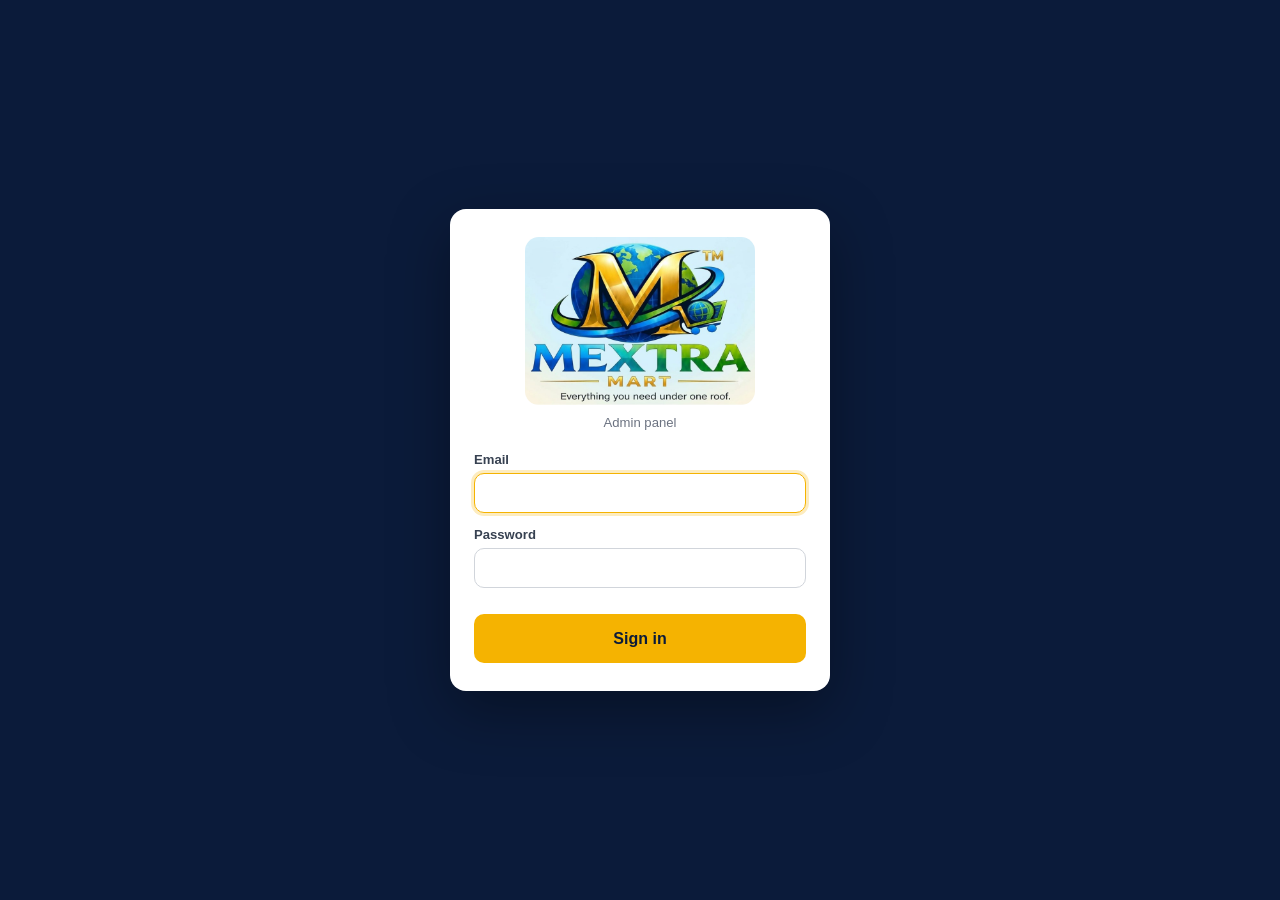
<file: index.html>
<!doctype html>
<html lang="en">
  <head>
    <meta charset="UTF-8" />
    <link rel="icon" type="image/png" href="./icon.png" />
    <meta name="viewport" content="width=device-width, initial-scale=1.0" />
    <meta name="theme-color" content="#0B1B3A" />
    <link rel="manifest" href="./manifest.webmanifest" />
    <link rel="apple-touch-icon" href="./icon-192.png" />
    <meta name="apple-mobile-web-app-capable" content="yes" />
    <meta name="apple-mobile-web-app-title" content="MM Admin" />
    <title>Mextra Mart Admin</title>
    <script type="module" crossorigin src="/assets/index-DpMWM7gu.js"></script>
    <link rel="stylesheet" crossorigin href="/assets/index-Hlb9moMc.css">
  </head>
  <body>
    <div id="root"></div>
  </body>
</html>
</file>
<file: assets/index-Hlb9moMc.css>
:root{--navy:#0b1b3a;--navy-2:#13294f;--navy-3:#1c3562;--gold:#f5b301;--gold-2:#d99f00;--green:#2ecc40;--green-2:#27ae35;--blue:#1e90ff;--red:#e53935;--red-bg:#fdecea;--bg:#f4f5f7;--card:#fff;--text:#1a1f2b;--muted:#6b7280;--line:#e5e7eb;--radius:12px;--shadow:0 1px 3px #0b1b3a14, 0 4px 14px #0b1b3a0f;--side-w:232px;--top-h:56px;--lightningcss-light:initial;--lightningcss-dark: ;color-scheme:light}*{box-sizing:border-box}html{-webkit-text-size-adjust:100%}body{color:var(--text);background:var(--bg);margin:0;font-family:-apple-system,BlinkMacSystemFont,Segoe UI,Roboto,Helvetica Neue,Arial,sans-serif;font-size:14px;line-height:1.45}a{color:var(--blue);text-decoration:none}a:hover{text-decoration:underline}img{max-width:100%;display:block}button{font:inherit;cursor:pointer}input,select,textarea{font:inherit;color:inherit}h1,h2,h3{margin:0 0 .5rem;line-height:1.25}h1{font-size:1.35rem}h2{font-size:1.1rem}h3{font-size:1rem}p{margin:0 0 .75rem}code{background:#eef1f5;border-radius:5px;padding:1px 5px;font-size:.9em}.muted{color:var(--muted)}.small{font-size:.85rem}.nowrap{white-space:nowrap}.right{text-align:right}.center{text-align:center}.row{flex-wrap:wrap;align-items:center;gap:8px;display:flex}.between{flex-wrap:wrap;justify-content:space-between;align-items:center;gap:8px;display:flex}.stack{flex-direction:column;gap:12px;display:flex}.grow{flex:1;min-width:0}.mt{margin-top:12px}.mb{margin-bottom:12px}.sr{clip:rect(0 0 0 0);width:1px;height:1px;position:absolute;overflow:hidden}.ok{color:var(--green-2)}.bad{color:var(--red)}.b{font-weight:700}.btn{background:var(--gold);color:var(--navy);white-space:nowrap;border:1px solid #0000;border-radius:10px;justify-content:center;align-items:center;gap:6px;padding:9px 14px;font-weight:600;transition:background .15s,transform 50ms;display:inline-flex;text-decoration:none!important}.btn:hover{background:var(--gold-2)}.btn:active{transform:translateY(1px)}.btn:disabled{opacity:.55;cursor:not-allowed;transform:none}.btn.block{width:100%}.btn.lg{padding:12px 20px;font-size:1rem}.btn.sm{border-radius:8px;padding:5px 10px;font-size:.82rem}.btn.ghost{border-color:var(--line);color:var(--text);background:0 0}.btn.ghost:hover{background:#f1f2f4}.btn.danger{border-color:var(--red);color:var(--red);background:0 0}.btn.danger:hover{background:var(--red-bg)}.btn.navy{background:var(--navy);color:#fff}.btn.navy:hover{background:var(--navy-2)}.btn.green{background:var(--green);color:#fff}.btn.green:hover{background:var(--green-2)}.btn.link{color:var(--blue);background:0 0;border:0;padding:0;font-weight:500}.btn.link:hover{text-decoration:underline}.field{flex-direction:column;gap:4px;min-width:0;margin-bottom:12px;display:flex}.field label{color:#374151;font-size:.82rem;font-weight:600}.input,.field input,.field select,.field textarea{background:#fff;border:1px solid #d1d5db;border-radius:10px;outline:none;width:100%;padding:9px 11px;transition:border-color .15s,box-shadow .15s}.field input:focus,.field select:focus,.field textarea:focus,.input:focus{border-color:var(--gold);box-shadow:0 0 0 3px #f5b30140}.field textarea{resize:vertical;min-height:72px}.field .hint{color:var(--muted);font-size:.78rem}.check{cursor:pointer;align-items:center;gap:8px;font-size:.92rem;display:flex}.check input{width:18px;height:18px;accent-color:var(--green);margin:0}.grid2{grid-template-columns:1fr 1fr;gap:0 12px;display:grid}.grid3{grid-template-columns:1fr 1fr 1fr;gap:0 12px;display:grid}.err{color:var(--red);font-size:.9rem}.errbox{background:var(--red-bg);color:#8e1c17;border:1px solid #f5c2c0;border-radius:10px;padding:10px 12px;font-size:.92rem}.okbox{color:#1b6e27;background:#e8f8ea;border:1px solid #bfe8c5;border-radius:10px;padding:10px 12px;font-size:.92rem}.notice{color:#6b4d00;background:#fff7d6;border:1px solid #f3dd8a;border-radius:10px;padding:10px 12px;font-size:.92rem}.inline-input{text-align:right;border:1px solid #d1d5db;border-radius:7px;width:74px;padding:4px 6px}.inline-input:focus{border-color:var(--gold);outline:none;box-shadow:0 0 0 2px #f5b30140}.inline-input.dirty{border-color:var(--gold);background:#fffbe6}.switch{background:#cfd4dc;border:0;border-radius:10px;flex:none;width:36px;height:20px;padding:0;transition:background .15s;position:relative}.switch:after{content:"";background:#fff;border-radius:50%;width:16px;height:16px;transition:left .15s;position:absolute;top:2px;left:2px;box-shadow:0 1px 2px #00000040}.switch.on{background:var(--green)}.switch.on:after{left:18px}.switch:disabled{opacity:.5;cursor:not-allowed}.card{background:var(--card);border-radius:var(--radius);box-shadow:var(--shadow);min-width:0;padding:14px}.card+.card{margin-top:12px}.card h2,.card h3{margin-bottom:10px}.card.pad0{padding:0}.card.pad0>.card-head{padding:12px 14px 0}.section{margin:18px 0}.page-head{flex-wrap:wrap;justify-content:space-between;align-items:center;gap:10px;margin-bottom:14px;display:flex}.page-head h1{margin:0}.toolbar{flex-wrap:wrap;align-items:center;gap:8px;margin-bottom:12px;display:flex}.toolbar .input,.toolbar select,.toolbar input{width:auto;min-width:0}.toolbar .search{flex:200px}.two-col{grid-template-columns:1fr;align-items:start;gap:12px;display:grid}.kv{grid-template-columns:auto 1fr;gap:4px 12px;font-size:.92rem;display:grid}.kv dt{color:var(--muted)}.kv dd{margin:0}.kpis{grid-template-columns:repeat(2,1fr);gap:10px;margin-bottom:14px;display:grid}.kpi{background:var(--card);border-radius:var(--radius);box-shadow:var(--shadow);border-left:4px solid var(--gold);min-width:0;padding:12px 14px}.kpi .lbl{color:var(--muted);text-transform:uppercase;letter-spacing:.4px;font-size:.78rem}.kpi .val{color:var(--navy);text-overflow:ellipsis;white-space:nowrap;margin-top:2px;font-size:1.45rem;font-weight:800;line-height:1.2;overflow:hidden}.kpi.green{border-left-color:var(--green)}.kpi.blue{border-left-color:var(--blue)}.kpi.red{border-left-color:var(--red)}.kpi.navy{border-left-color:var(--navy)}.tablebox{border-radius:var(--radius);background:var(--card);box-shadow:var(--shadow);-webkit-overflow-scrolling:touch;overflow:auto}.tablebox.flat{box-shadow:none;border:1px solid var(--line)}table.dt{border-collapse:collapse;width:100%;min-width:560px;font-size:.9rem}table.dt th,table.dt td{text-align:left;border-bottom:1px solid var(--line);vertical-align:middle;white-space:nowrap;padding:8px 10px}table.dt th{color:#374151;text-transform:uppercase;letter-spacing:.3px;z-index:1;background:#f8f9fb;font-size:.78rem;font-weight:700;position:sticky;top:0}table.dt th.sortable{cursor:pointer;-webkit-user-select:none;user-select:none}table.dt th.sortable:hover{color:var(--navy)}table.dt th .arrow{margin-left:3px;font-size:.7rem}table.dt td.wrap,table.dt th.wrap{white-space:normal;min-width:180px}table.dt td.num,table.dt th.num{text-align:right;font-variant-numeric:tabular-nums}table.dt tbody tr:hover{background:#fafbfd}table.dt tbody tr.click{cursor:pointer}table.dt tbody tr.click:hover{background:#fff8e0}table.dt tr:last-child td{border-bottom:0}table.dt .thumb{object-fit:cover;background:#eef1f5;border-radius:8px;width:38px;height:38px}table.dt .thumb.wide{width:72px;height:32px}table.dt td.actions{text-align:right}table.dt td.actions .btn+.btn{margin-left:4px}.empty{text-align:center;color:var(--muted);padding:28px 14px}.count{color:var(--muted);font-size:.82rem}.placeholder{color:#9aa3b2;background:#e8ebf0;border-radius:8px;justify-content:center;align-items:center;font-weight:800;display:flex}.thumb.placeholder{width:38px;height:38px;font-size:1rem}.pager{color:var(--muted);justify-content:flex-end;align-items:center;gap:8px;padding:8px 10px;font-size:.85rem;display:flex}.chip{white-space:nowrap;border-radius:999px;align-items:center;padding:2px 9px;font-size:.76rem;font-weight:700;line-height:1.6;display:inline-flex}.chip.placed{color:#7a5200;background:#fff3cd}.chip.confirmed{color:#1e3a8a;background:#dbeafe}.chip.packed{color:#4c1d95;background:#ede9fe}.chip.out_for_delivery{color:#7c2d12;background:#ffedd5}.chip.delivered{color:#14532d;background:#dcfce7}.chip.cancelled{background:var(--red-bg);color:#8e1c17}.chip.paid{color:#14532d;background:#dcfce7}.chip.pending{color:#374151;background:#f3f4f6}.chip.failed{background:var(--red-bg);color:#8e1c17}.chip.refunded{color:#8e1c17;background:#fde2e1}.chip.admin{color:#78350f;background:#fde68a}.chip.delivery{color:#1e3a8a;background:#dbeafe}.chip.customer{color:#374151;background:#f3f4f6}.chip.on{color:#14532d;background:#dcfce7}.chip.off{color:#6b7280;background:#f3f4f6}.chip.low{background:var(--red-bg);color:#8e1c17}.shell{min-height:100vh}.side{width:var(--side-w);background:var(--navy);color:#fff;z-index:50;flex-direction:column;transition:transform .2s;display:flex;position:fixed;top:0;bottom:0;left:0;transform:translate(-100%)}.side.open{transform:none;box-shadow:0 0 40px #0006}.side .brand{color:#fff;border-bottom:1px solid #ffffff14;align-items:center;gap:10px;padding:14px 16px;font-size:1.05rem;font-weight:800;display:flex}.side .brand:hover{text-decoration:none}.side .brand{flex-direction:column;align-items:stretch;gap:6px}.side .brand img{border-radius:10px;width:100%;height:auto;display:block}.side .brand small{color:#b8c2d6;letter-spacing:.5px;text-align:center;font-size:.72rem;font-weight:600;display:block}.side nav{flex:1;padding:8px;overflow-y:auto}.side nav a{color:#d7deea;border-radius:9px;align-items:center;gap:10px;padding:9px 10px;font-size:.92rem;font-weight:600;display:flex}.side nav a:hover{color:#fff;background:#ffffff12;text-decoration:none}.side nav a.active{background:var(--gold);color:var(--navy)}.side nav a svg{flex:none;width:18px;height:18px}.side nav .grp{text-transform:uppercase;letter-spacing:.8px;color:#8c9ab5;padding:12px 10px 4px;font-size:.7rem}.side .foot{color:#b8c2d6;border-top:1px solid #ffffff14;padding:10px 12px;font-size:.82rem}.side .foot b{color:#fff;text-overflow:ellipsis;white-space:nowrap;display:block;overflow:hidden}.side .foot button{margin-top:6px}.scrim{z-index:45;background:#00000073;position:fixed;inset:0}.topbar{z-index:40;height:var(--top-h);background:var(--navy);color:#fff;align-items:center;gap:10px;padding:0 12px;display:flex;position:sticky;top:0;box-shadow:0 2px 8px #00000040}.topbar .title{text-overflow:ellipsis;white-space:nowrap;flex:1;font-weight:700;overflow:hidden}.topbar img{background:#fff;border-radius:7px;width:30px;height:30px}.iconbtn{color:#fff;background:0 0;border:0;border-radius:9px;justify-content:center;align-items:center;width:38px;height:38px;display:inline-flex}.iconbtn:hover{background:#ffffff1a}.iconbtn svg{width:22px;height:22px}.live{color:#b8c2d6;align-items:center;gap:5px;font-size:.75rem;display:inline-flex}.live i{background:#8c9ab5;border-radius:50%;width:8px;height:8px}.live.on i{background:var(--green);box-shadow:0 0 0 3px #2ecc4040}.content{min-width:0;padding:14px 12px 60px}.login-wrap{background:var(--navy);justify-content:center;align-items:center;min-height:100vh;padding:20px;display:flex}.login-card{background:#fff;border-radius:16px;width:100%;max-width:380px;padding:28px 24px;box-shadow:0 20px 60px #00000059}.login-card .logo{flex-direction:column;align-items:center;gap:8px;margin-bottom:18px;display:flex}.login-card .logo img{border-radius:14px;width:230px;height:auto}.login-card .logo h1{color:var(--navy);margin:0;font-size:1.25rem}.login-card .logo span{color:var(--muted);font-size:.82rem}.modal-scrim{z-index:90;background:#0b1b3a80;justify-content:center;align-items:flex-end;padding:0;display:flex;position:fixed;inset:0}.modal{background:#fff;border-radius:16px 16px 0 0;width:100%;max-width:640px;max-height:92vh;padding:18px 16px 20px;animation:.18s modal-in;overflow:auto;box-shadow:0 20px 60px #00000059}.modal.sm{max-width:420px}.modal h2{margin-bottom:12px}.modal .actions{flex-wrap:wrap;justify-content:flex-end;gap:8px;margin-top:14px;display:flex}@keyframes modal-in{0%{opacity:0;transform:translateY(12px)}to{opacity:1;transform:none}}.toasts{z-index:100;pointer-events:none;flex-direction:column;gap:8px;width:min(92vw,420px);display:flex;position:fixed;bottom:24px;left:50%;transform:translate(-50%)}.toast{background:var(--navy);color:#fff;pointer-events:auto;border-radius:10px;padding:11px 14px;font-size:.92rem;animation:.2s toast-in;box-shadow:0 6px 18px #00000040}.toast.err{background:var(--red)}.toast.ok{background:var(--green-2)}@keyframes toast-in{0%{opacity:0;transform:translateY(8px)}to{opacity:1;transform:none}}.upload{flex-wrap:wrap;align-items:center;gap:12px;display:flex}.upload .preview{object-fit:cover;border:1px solid var(--line);background:#eef1f5;border-radius:10px;width:84px;height:84px}.upload .preview.wide{width:160px;height:64px}.upload input[type=file]{max-width:100%;font-size:.85rem}.thumbs{flex-wrap:wrap;gap:8px;display:flex}.thumbs .t{position:relative}.thumbs img{object-fit:cover;border:1px solid var(--line);border-radius:8px;width:64px;height:64px}.thumbs button{background:var(--red);color:#fff;border:0;border-radius:50%;width:20px;height:20px;padding:0;font-size:.75rem;line-height:1;position:absolute;top:-6px;right:-6px}.thumbs button.main-btn{background:var(--navy);color:#f2b705;inset:auto auto -6px -6px}.timeline{border-left:2px solid var(--line);margin:0;padding:0 0 0 4px;list-style:none}.timeline li{padding:0 0 14px 16px;position:relative}.timeline li:before{content:"";background:var(--gold);width:10px;height:10px;box-shadow:0 0 0 1px var(--line);border:2px solid #fff;border-radius:50%;position:absolute;top:5px;left:-7px}.timeline li.cancelled:before{background:var(--red)}.timeline li.delivered:before{background:var(--green)}.timeline .when{color:var(--muted);font-size:.8rem}.timeline .note{color:#374151;margin-top:2px;font-size:.88rem}.bill{border-collapse:collapse;width:100%;font-size:.92rem}.bill td{padding:4px 0}.bill td:last-child{text-align:right;font-variant-numeric:tabular-nums}.bill tr.total td{border-top:1px solid var(--line);padding-top:8px;font-size:1rem;font-weight:800}.items-list{margin:0;padding:0;list-style:none}.items-list li{border-bottom:1px solid var(--line);align-items:center;gap:10px;padding:8px 0;display:flex}.items-list li:last-child{border-bottom:0}.items-list img,.items-list .placeholder{object-fit:cover;border-radius:8px;flex:none;width:44px;height:44px}.items-list .n{flex:1;min-width:0}.items-list .n small{color:var(--muted);display:block}.items-list .amt{white-space:nowrap;font-weight:700}.steps{flex-wrap:wrap;gap:4px;display:flex}.steps span{color:var(--muted);background:#f3f4f6;border-radius:999px;padding:4px 10px;font-size:.78rem;font-weight:600}.steps span.done{color:#14532d;background:#dcfce7}.steps span.now{background:var(--gold);color:var(--navy)}.print-page{color:#111;background:#fff;max-width:760px;margin:0 auto;padding:20px;font-size:14px}.print-page .ph{border-bottom:2px solid var(--navy);align-items:center;gap:14px;margin-bottom:14px;padding-bottom:12px;display:flex}.print-page .ph img{border-radius:10px;width:auto;height:70px}.print-page .ph h1{color:var(--navy);margin:0;font-size:1.4rem}.print-page .ph .r{text-align:right;margin-left:auto}.print-page table{border-collapse:collapse;width:100%;margin:12px 0}.print-page th,.print-page td{text-align:left;border:1px solid #ccc;padding:6px 8px}.print-page th{background:#f3f4f6}.print-page td.num,.print-page th.num{text-align:right}.print-page .addr{grid-template-columns:1fr 1fr;gap:14px;display:grid}.print-bar{gap:8px;max-width:760px;margin:0 auto;padding:12px 20px 0;display:flex}@media print{body{background:#fff}.print-bar{display:none}.print-page{max-width:none;padding:0}}.bars{align-items:flex-end;gap:3px;height:140px;padding:8px 0;display:flex;overflow-x:auto}.bars .bar{background:var(--gold);border-radius:3px 3px 0 0;flex:1 0 14px;min-height:2px;position:relative}.bars .bar:hover{background:var(--gold-2)}.bars .bar span{color:var(--muted);white-space:nowrap;font-size:.68rem;display:none;position:absolute;bottom:100%;left:50%;transform:translate(-50%)}.bars .bar:hover span{display:block}@media (width>=760px){.side{box-shadow:none;transform:none}.scrim,.topbar .menu,.topbar{display:none}.content{margin-left:var(--side-w);padding:20px 22px 60px}.kpis{grid-template-columns:repeat(4,1fr)}.two-col{grid-template-columns:1fr 1fr}.two-col.wide-left{grid-template-columns:3fr 2fr}.modal-scrim{align-items:center;padding:20px}.modal{border-radius:16px;padding:22px 24px}body{font-size:14px}}@media (width>=1100px){.kpis{grid-template-columns:repeat(7,1fr)}}@media (width<=560px){.grid2,.grid3{grid-template-columns:1fr}.kpi .val{font-size:1.2rem}}.variants{gap:6px;display:grid}.vrow{grid-template-columns:minmax(80px,1.4fr) 1fr 1fr .8fr 34px 34px;align-items:center;gap:6px;display:grid}.vrow.head{color:var(--muted);text-transform:uppercase;letter-spacing:.02em;font-size:.76rem;font-weight:700}.vrow .input{min-width:0;padding:6px 8px}.vrow.dirty .input{border-color:var(--gold)}.vrow input[type=checkbox]{justify-self:center;width:18px;height:18px}.chip.ins-new{color:#7a5200;background:#fff3cd}.chip.ins-contacted{color:#1e3a8a;background:#dbeafe}.chip.ins-quoted{color:#4c1d95;background:#ede9fe}.chip.ins-policy_issued{color:#14532d;background:#dcfce7}.chip.ins-closed{color:#6b7280;background:#f3f4f6}.ins-details{grid-template-columns:max-content 1fr;gap:6px 14px;margin:0 0 14px;display:grid}.ins-details dt{color:var(--muted);font-size:.85rem}.ins-details dd{word-break:break-word;margin:0;font-weight:600}.kpi-link{color:inherit;text-decoration:none;display:block}.kpi-link:hover .kpi{box-shadow:0 0 0 2px var(--gold)}.mr-rows{flex-direction:column;gap:10px;margin:10px 0;display:flex}.mr-edit{border:1px solid var(--line);border-radius:10px;padding:10px 12px}.alert-strip{color:#4a3800;background:#fff7dc;border:1px solid #f2d27a;border-radius:10px;flex-wrap:wrap;align-items:center;gap:8px 12px;margin-bottom:12px;padding:10px 14px;display:flex}.alert-strip>span:first-child{flex:260px}
</file>
